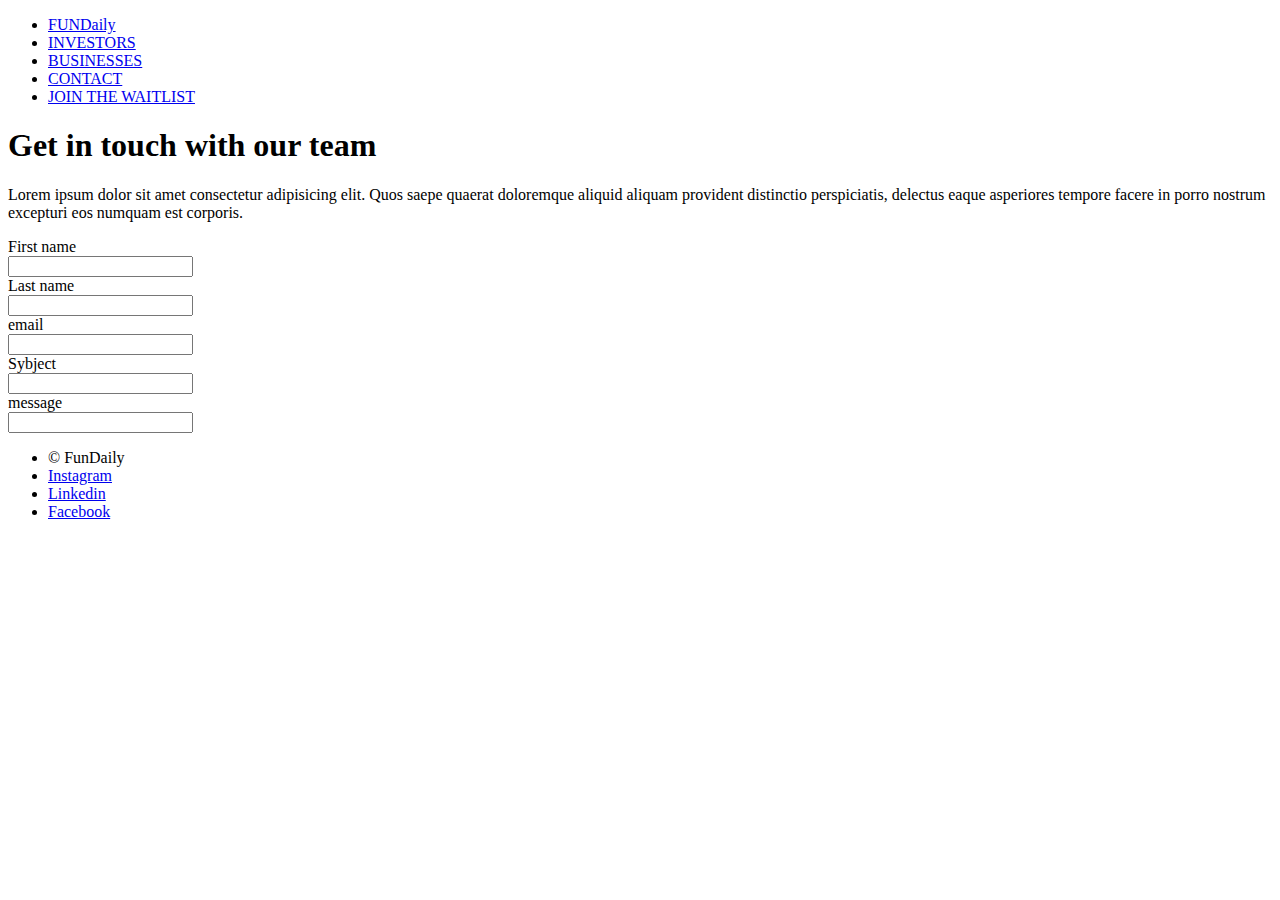
<file: contacto.html>
<!DOCTYPE html>
<html lang="es">
    <head>
        <meta charset="utf-8">
       <title>FUNDaily</title>
       <link rel="icon" href="./Imagenes/icon.png" type="image/png">
    </head>
    <body>
        
        <nav>
            <ul>
                <li><a href="./practica.html">FUNDaily</a></li>
                <li><a href="#">INVESTORS</a></li>
                <li><a href="#">BUSINESSES</a></li>
                <li><a href="#">CONTACT</a></li>
                <li><a href="#"> JOIN THE WAITLIST</a></li>
            </ul>
        </nav>
        <section>
            <div>
                <h1>
                    Get in touch with our team
                </h1>
                <p>Lorem ipsum dolor sit amet consectetur adipisicing elit. Quos saepe quaerat doloremque aliquid aliquam provident distinctio perspiciatis, delectus eaque asperiores tempore facere in porro nostrum excepturi eos numquam est corporis.</p>
            </div>
            <div>
                <form>
                    <label for="name"> First name </label>
                    <br>
                    <input type="text">
                    <br>
                    <label for="last_name">Last name</label>
                    <br>
                    <input type="text">
                    <br>
                    <label for="email"> email</label>
                    <br>
                    <input type="email">
                    <br>
                    <label for="subject">Sybject</label> <br>
                    <input type="text"> <br>
                    
                    <label for="message">message</label> <br>
                    <input type="text"> <br>
                </form>
            </div>
        </section>
        <footer>
            <ul>
                <li> &copy; FunDaily</li>
                <li> <a href="#"> Instagram </a> </li>
                <li> <a href="#"> Linkedin </a> </li>
                <li> <a href="#"> Facebook </a> </li>
            </ul>
        </footer>
    </body>
</html>
</file>
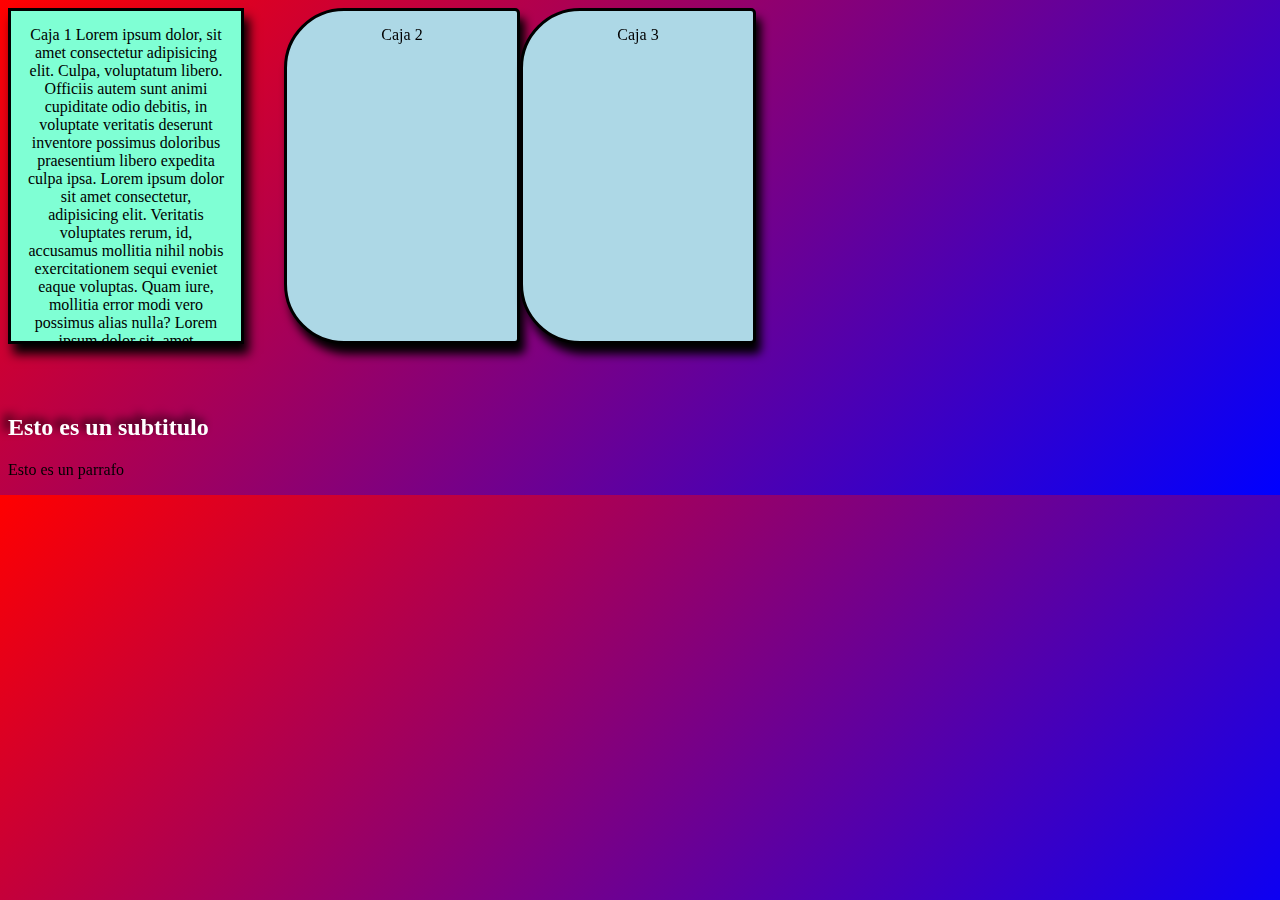
<file: cajas/cajas.html>
<!DOCTYPE html>
<html lang="es">
    <head>
        <meta charset="utf-8">
        <title>Cajas</title>
        <link rel="stylesheet" href="./cajas.css">
    </head>
    <body>
        <nav>

        </nav>
        <section>
            <div class="box" id="caja1">
                Caja 1
                Lorem ipsum dolor, sit amet consectetur adipisicing elit. Culpa, voluptatum libero. Officiis autem sunt animi cupiditate odio debitis, in voluptate veritatis deserunt inventore possimus doloribus praesentium libero expedita culpa ipsa.
                Lorem ipsum dolor sit amet consectetur, adipisicing elit. Veritatis voluptates rerum, id, accusamus mollitia nihil nobis exercitationem sequi eveniet eaque voluptas. Quam iure, mollitia error modi vero possimus alias nulla?
                Lorem ipsum dolor sit, amet consectetur adipisicing elit. Nesciunt reprehenderit reiciendis dolorem odit nostrum suscipit delectus, recusandae fugit! Odio tenetur quisquam sint ipsa quidem perspiciatis id quia dolores numquam. Minima.
            </div>
            <div class="box" id="box-margin">
                Caja 2
            </div>
            <div class="box">
                Caja 3
            </div>

            <div class="clearFix"></div>
            <h2> Esto es un subtitulo </h2>
            <p>Esto es un parrafo</p>
        </section>
        <footer>    

        </footer>
    </body>
</html>
</file>
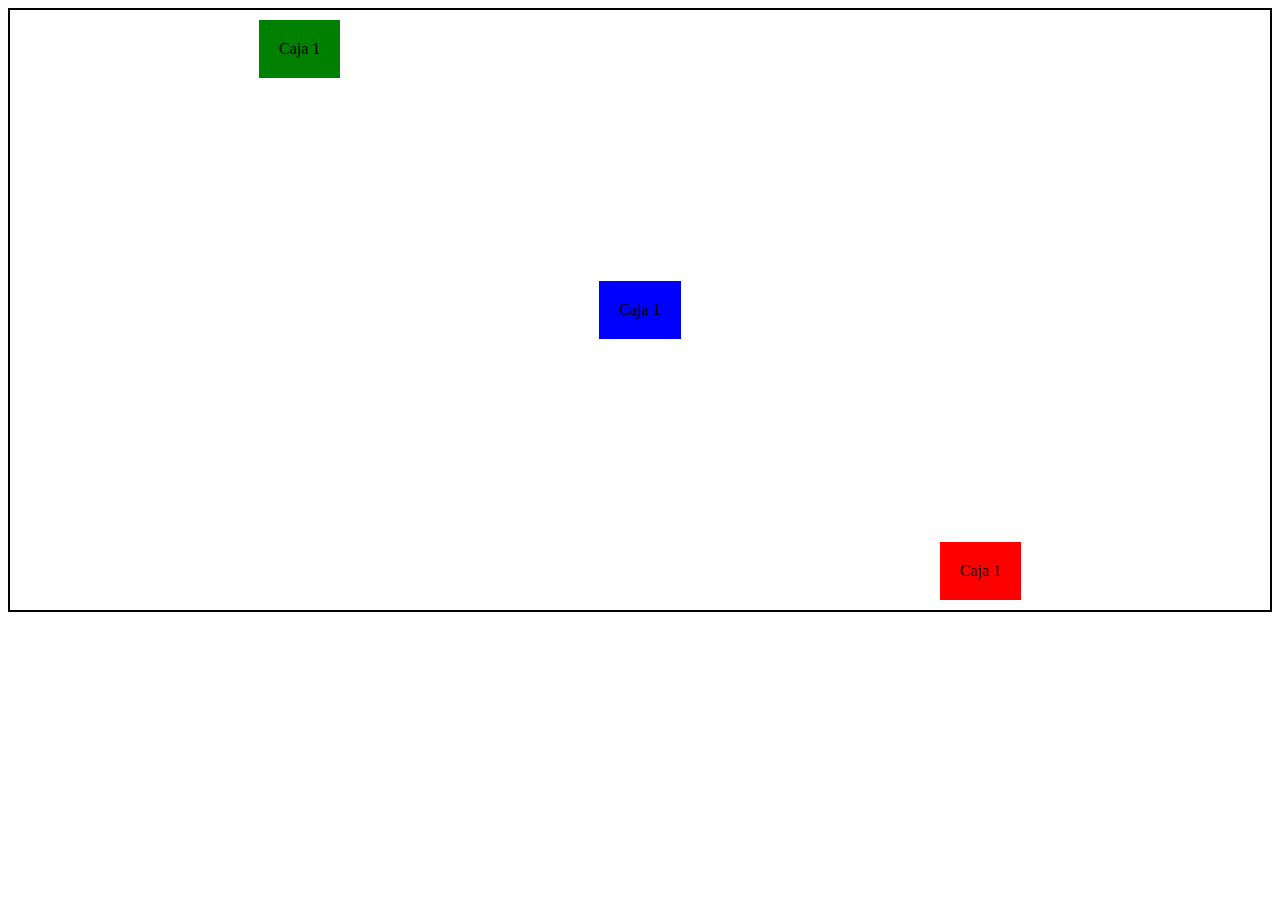
<file: flexbox/flexbox.html>
<!DOCTYPE html>
<html>
    <head>
        <link rel="stylesheet" href="./flexbox.css">
    </head>
    <body>
        
        <div class="cajas">
            <div class="caja rojo">
                Caja 1
            </div>
            
            <div class="caja verde">
                Caja 1
            </div>
            
            <div class="caja azul">
                Caja 1
            </div>
            
        </div>
    </body>
</html>
</file>
<file: cajas/cajas.css>
body{
    background: linear-gradient(135deg, red, blue);
}

.box{
    width: 200px;
    height: 300px;
    background-color: lightblue;
    border: 3px solid black;
    
    margin-bottom: 50px;
    
    text-align: center;
    padding: 15px;
    /*padding-top: 60px;*/
    float: left;
    box-shadow: 5px 10px 10px black;
   /* box-shadow: 5px 10px 10px rgb(10, 65, 83) inset;*/
   border-radius: 15px;
   border-radius: 60px 5px 5px 60px;
}
#box-margin{
    margin-left: 40px;
}
.clearFix{
    float: none;
    clear: both;
}

h2{
    color: white;
    text-shadow: -5px -5px 10px black;
}

#caja1{
    background-color: aquamarine;
    border-radius: 0px;
    max-height: 300px;
    overflow-y: scroll;
}
</file>
<file: flexbox/flexbox.css>
.cajas{
    height: 600px;
    border: 2px solid black;
    display: flex;
    flex-direction: row;
    flex-wrap: wrap;
    flex-flow: row wrap;
    justify-content: space-evenly;
    align-items: flex-start;
}
.caja{
    padding: 20px;
    background-color: lightblue;
    margin: 10px;
    
    /*flex-grow: 1;*/
}

.rojo{
    background-color: red;
    order: 3;
    align-self: flex-end;
}
.verde{
    background-color: green;
    order: 1;
    
}

.azul{
    background-color: blue;
    order: 2;
    align-self: center;
    
}
</file>
